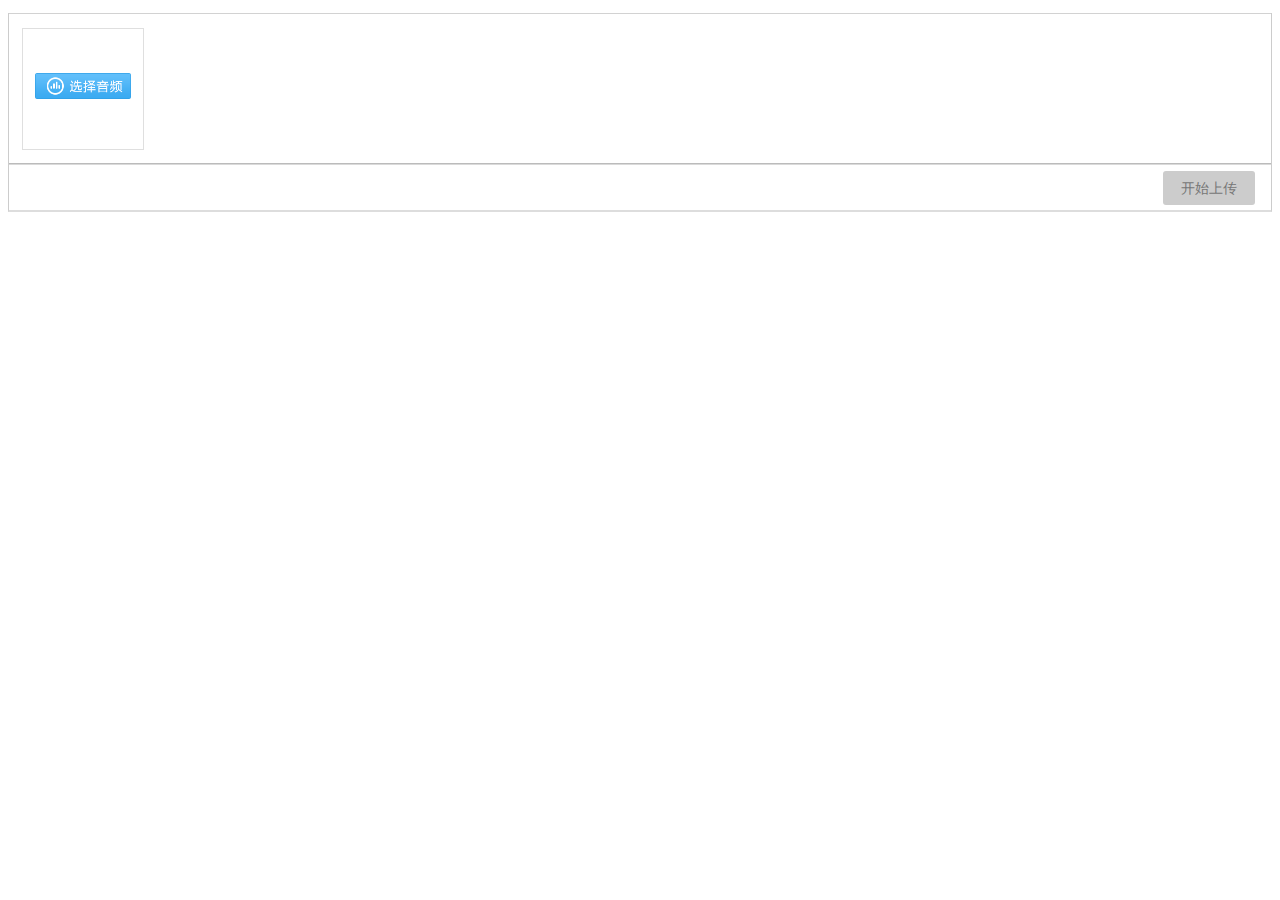
<file: cloud-storage-server/src/main/resources/static/multi-media/audio/index.html>
﻿<!DOCTYPE html>
<html>
	<head>
		<meta charset="UTF-8">
		<title>TCS - 音频上传</title>

		<link href="../css/tcs.upload.css" type="text/css" rel="stylesheet" />

		<script src="../js/jquery-1.7.2.js" type="text/javascript"></script>
		<script src="../js/tcs.file.js" type="text/javascript"></script>
		<script src="../js/tcs.upload.js" type="text/javascript"></script>
		<script src="../js/tcs.uploader.js" type="text/javascript"></script>
	</head>

	<body>
	<script type="text/javascript">
	TCS.Uploader.init('audio');
	</script>
	</div>

</body>
</html>
</file>
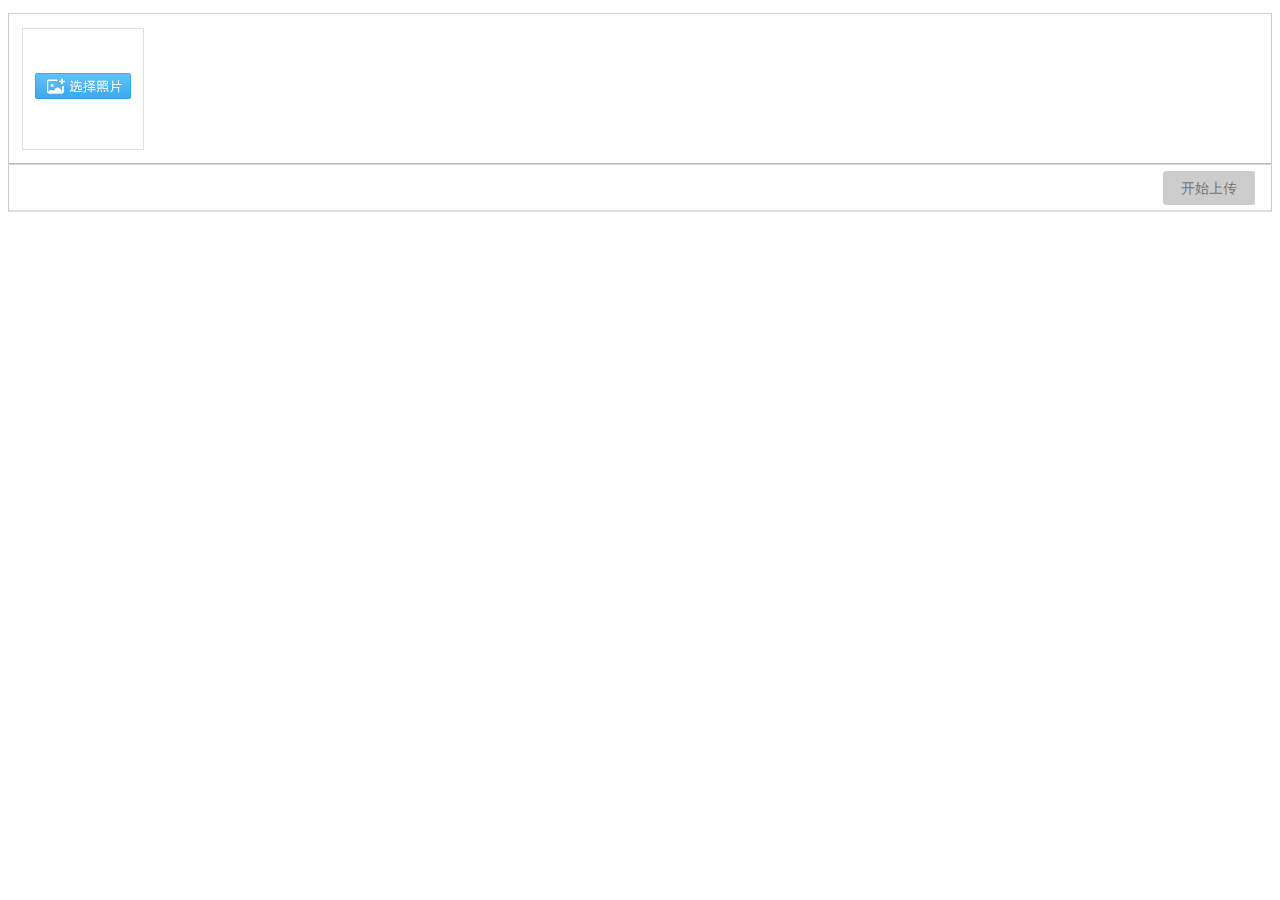
<file: cloud-storage-server/src/main/resources/static/multi-media/image/index.html>
﻿<!DOCTYPE html>
<html>
	<head>
		<meta charset="UTF-8">
		<title>TCS - 图片上传</title>

		<link href="../css/tcs.upload.css" type="text/css" rel="stylesheet" />

		<script src="../js/jquery-1.7.2.js" type="text/javascript"></script>
		<script src="../js/tcs.file.js" type="text/javascript"></script>
		<script src="../js/tcs.upload.js" type="text/javascript"></script>
		<script src="../js/tcs.uploader.js" type="text/javascript"></script>
	</head>

	<body>
	<script type="text/javascript">
	TCS.Uploader.init('image');
	</script>
	</div>

</body>
</html>
</file>
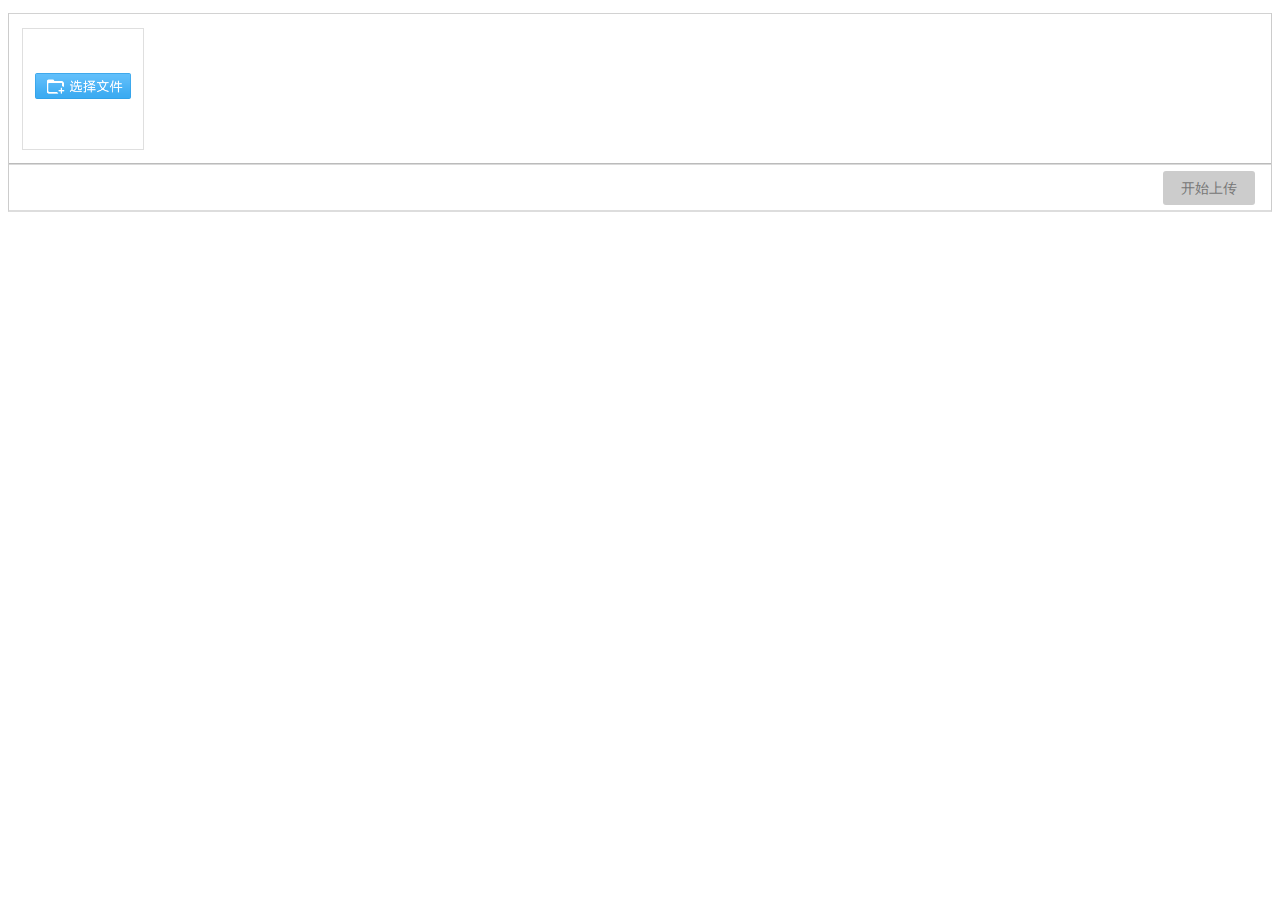
<file: cloud-storage-server/src/main/resources/static/multi-media/misc/index.html>
﻿<!DOCTYPE html>
<html>
	<head>
		<meta charset="UTF-8">
		<title>TCS - 文件上传</title>

		<link href="../css/tcs.upload.css" type="text/css" rel="stylesheet" />

		<script src="../js/jquery-1.7.2.js" type="text/javascript"></script>
		<script src="../js/tcs.file.js" type="text/javascript"></script>
		<script src="../js/tcs.upload.js" type="text/javascript"></script>
		<script src="../js/tcs.uploader.js" type="text/javascript"></script>
	</head>

	<body>
	<script type="text/javascript">
	TCS.Uploader.init('misc');
	</script>
	</div>

</body>
</html>
</file>
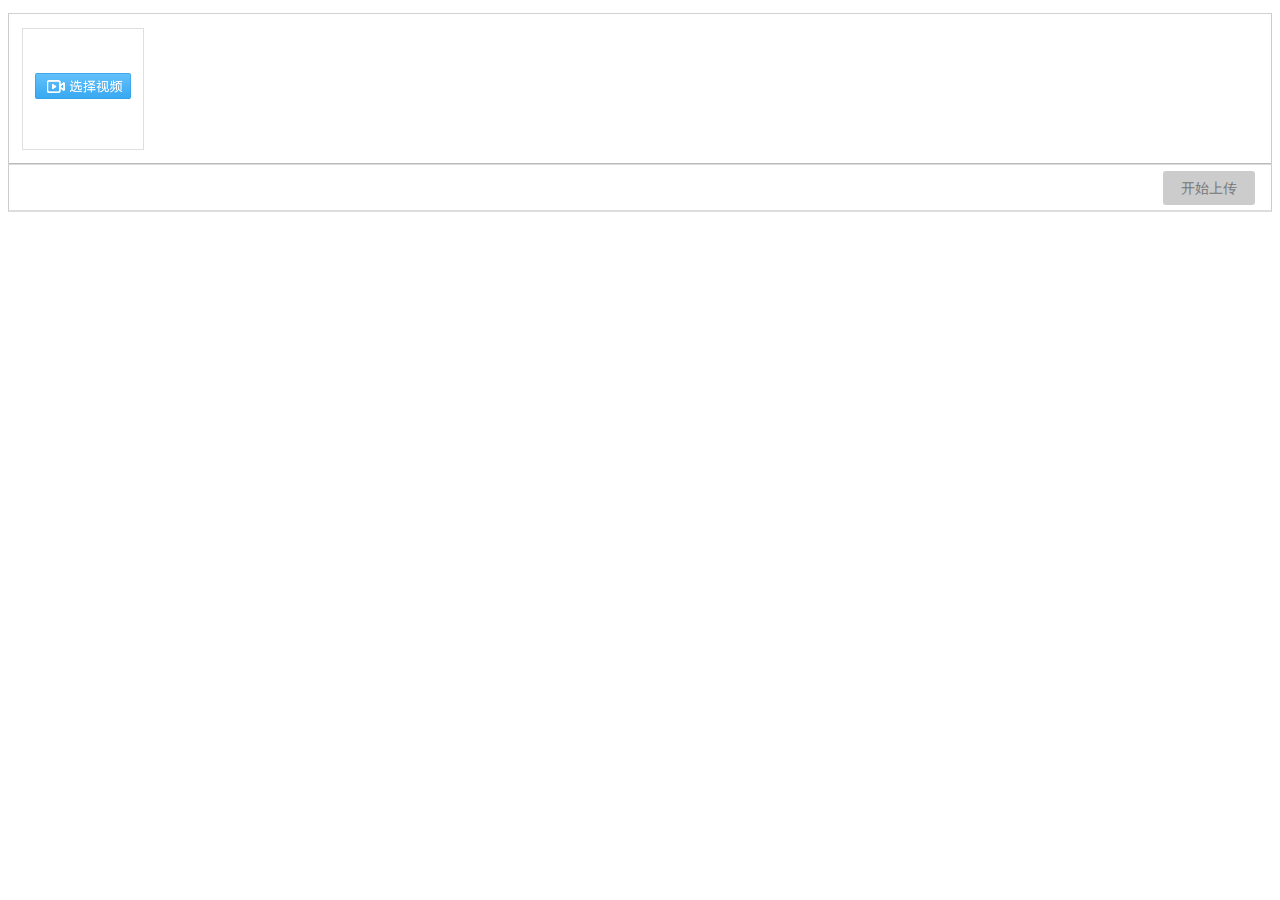
<file: cloud-storage-server/src/main/resources/static/multi-media/video/index.html>
﻿<!DOCTYPE html>
<html>
	<head>
		<meta charset="UTF-8">
		<title>TCS - 视频上传</title>

		<link href="../css/tcs.upload.css" type="text/css" rel="stylesheet" />

		<script src="../js/jquery-1.7.2.js" type="text/javascript"></script>
		<script src="../js/tcs.file.js" type="text/javascript"></script>
		<script src="../js/tcs.upload.js" type="text/javascript"></script>
		<script src="../js/tcs.uploader.js" type="text/javascript"></script>
	</head>

	<body>
	<script type="text/javascript">

		TCS.Uploader.init('video');
	</script>
	</div>

</body>
</html>
</file>
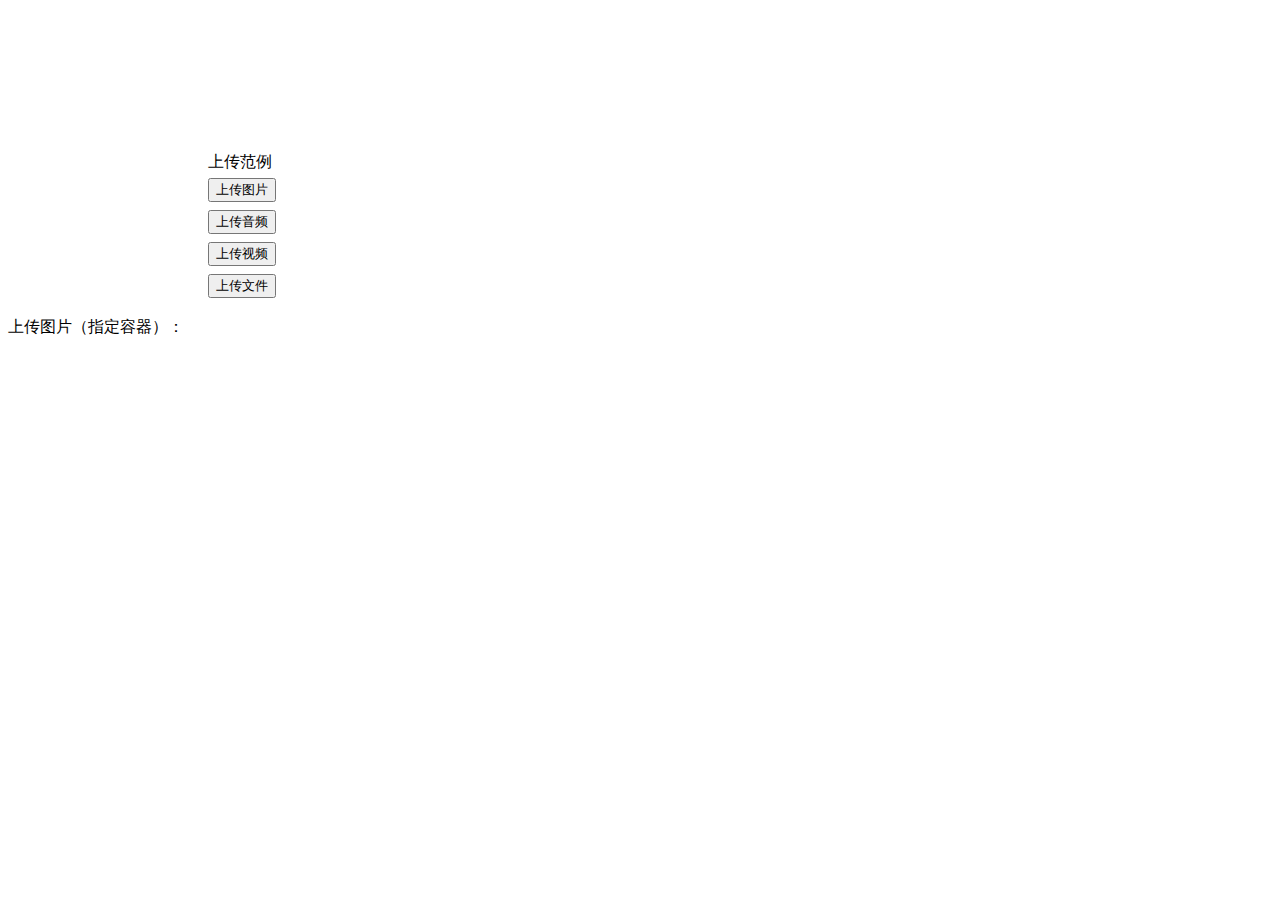
<file: cloud-storage-server/src/main/resources/static/multi-media/upload.html>
<!DOCTYPE html>
<html>
<head>
    <meta charset="UTF-8">
    <title>Insert title here</title>
    <link href="jssdk/tcs.upload.css" type="text/css" rel="stylesheet" />
</head>
<body>
<br><br><br><br><br><br><br><br>
<label style="margin-left: 200px;">上传范例</label>
<br>
<div style="margin-left: 200px; line-height: 200%;"><input id="upi" type="button" value="上传图片" onclick="javascript:upi();" /></div>
<div style="margin-left: 200px; line-height: 200%;"><input id="upa" type="button" value="上传音频" onclick="javascript:upa();" /></div>
<div style="margin-left: 200px; line-height: 200%;"><input id="upv" type="button" value="上传视频" onclick="javascript:upv();" /></div>
<div style="margin-left: 200px; line-height: 200%;"><input id="upm" type="button" value="上传文件" onclick="javascript:upm();" /></div>
<p>上传图片（指定容器）：</p>
<div id="up" style="width: 500px; height: 300px;"></div>
<br><br><br><br><br><br><br><br><br><br><br><br><br>
<script src="jssdk/tcs.upload.js" type="text/javascript"></script>
<script>
    var ui = new TCS.Uploader(function(data){
        alert(JSON.stringify(data));
    }, { clientId: 'ABCDEFGHIJK', center: false });

    var ua = new TCS.Uploader(function(data){
        alert(JSON.stringify(data));
    }, { clientId: 'ABCDEFGHIJK', type: 'audio' });

    var uv = new TCS.Uploader(function(data){
        alert(JSON.stringify(data));
    }, { clientId: 'ABCDEFGHIJK', type: 'video' });

    var um = new TCS.Uploader(function(data){
        alert(JSON.stringify(data));
    }, { clientId: 'ABCDEFGHIJK', type: 'misc' });

    var uc = new TCS.Uploader('up', function(data){
        alert(JSON.stringify(data));
    }, { clientId: 'ABCDEFGHIJK' });

    function upi() { ui.upload(); }
    function upa() { ua.upload(); }
    function upv() { uv.upload(); }
    function upm() { um.upload(); }
</script>
</body>
</html>
</file>
<file: cloud-storage-server/src/main/resources/static/multi-media/css/tcs.upload.css>
@CHARSET "UTF-8"; 
form{ font-size:84%; margin:0; line-height:1.5; color:#333; font-family:Arial, sans-serif;}
a{color:#34538b; text-decoration:none;}a:hover{text-decoration:underline;}
input,select,textarea{font-size:100%;}
#header{height:60px; padding:0 0 0 40px;}
#header .logo{margin-top:12px; overflow:hidden; float:left;}
#main{width:100%; background:#beceeb; overflow:hidden;}
#main h1{line-height:40px; margin:0; text-align:center; font-size:1.3em; background:#c1d5eb; font-family:'楷体','微软雅黑'; text-shadow:0px 1px 0px #f2f2f2;}
#body{padding:0; overflow:hidden;}
#body .part{width:50%; min-height:500px; _height:500px; background:white;}
#code{float:left; margin-left:-1px; margin-bottom:-999em; padding-bottom:999em;}
#effect{float:right; margin-right:-1px; margin-bottom:-999em; padding-bottom:999em;}
#body h3{line-height:30px; margin:0; font-size:1.1em; background:#f0f3f9; padding-left:10px; border-bottom:1px solid #ededed; color:#4e4e4e; text-shadow:0px 1px 0px white;}
#footer{line-height:1.3; padding:15px 0; border-top:1px solid #486aaa; font-family:'Lucida Grande',Verdana, Sans-Serif; text-align:center; text-shadow:1px 1px #cad5eb;}
#footer:before{display:block; height:1px; content:'.'; background-color:#909BAF; color:#aaa; overflow:hidden; position:relative; top:-15px;}
#footer img{margin-bottom:-3px;}
pre{font-family:'simsun';}
#ad{width:468px; height:60px; margin:0 auto;}
.light{background:#f0f3f9;}
#content{min-height:500px; _height:500px; background:white; border:solid #cad5eb; border-width:0 2px; font-family:'Lucida Grande',Verdana;}
.article{font-family:Arial; padding:10px 0; font-size:0.86em; clear:both;}
.article_new{width:960px; margin:-33px auto 0; font-family:Arial; padding:10px 0; font-size:0.86em; clear:both; text-align:right;}
#back{margin-top:-25px; position:absolute; right:10px;}

.upload_box{ margin:1em auto;}
.upload_main{border-width:1px 1px 2px; border-style:solid; border-color:#ccc #ccc #ddd; background-color:#fbfbfb;}
.upload_choose{padding:1em;}
.upload_drag_area{display:inline-block; width:63%; padding:4em 0; margin-left:.5em; border:1px dashed #ddd; background:#fff no-repeat 20px center; color:#999; text-align:center; vertical-align:middle;}
.upload_drag_hover{border-color:#069; box-shadow:inset 2px 2px 4px rgba(0, 0, 0, .5); color:#333;}
.upload_preview{border-top:1px solid #D2D2D2; border-bottom:1px solid #bbb; background-color:#fff; overflow:hidden; _zoom:1;}
.upload_append_list{height:100%; margin:1em; float:left; position:relative;}
.upload_append_list:hover{cursor:pointer;}
.upload_delete{margin-left:2em;}
.upload_image{/* max-height:135px; */ padding:0px;width:96px;height:96px;}
.upload_submit{padding-top:1em; padding-left:1em;}
.upload_submit_btn{height:32px; font-size:14px;display:none;}
.upload_progress { padding: 5px; border-radius: 10px; color: #fff; background-color: rgba(0,0,0,.6); position: absolute; left: 25px; top: 45px; }

.andArea {
	background: url("../images/select_image.png") no-repeat scroll center 5px rgba(0, 0, 0, 0);
    border: 1px dashed #E6E6E6;
    color: #CCCCCC;
    font-size: 18px;
    padding-top: 77px;
    position: relative;
    text-align: center;
    top: 0;
}
.filePicker {
	background: none repeat scroll 0 0 #00B7EE;
    border-radius: 3px;
    box-shadow: 0 1px 1px rgba(0, 0, 0, 0.1);
    color: #FFFFFF;
    cursor: pointer;
    display: inline-block;
    font-size: 18px;
    height: 44px;
    line-height: 44px;
    width: 90%;
    min-width: 120px;
    margin: 0 auto 0px;
    overflow: hidden;
    transition: background 0.2s;
	-moz-transition: background 0.2s;
	-webkit-transition: background 0.2s;
	-o-transition: background 0.2s;
}
.filePicker:hover {
	background: none repeat scroll 0 0 #00A2D4;
}

.convent_choice {
	float: left;
    height: 130px;
    width: 35%;
}

#fileImage {
	display: none;
}

.status_bar {
	border-top: 1px solid #DADADA;
    height: 45px;
    line-height: 45px;
    padding: 0 10px;
    position: relative;
    vertical-align: middle;
    background-color: #FFFFFF;
}
.info {
	float: left;
	color: #666666;
	display: inline-block; 
}
.btns {
	position: absolute;
	right: 16px;
	line-height: 30px;
    top: 6px;
}
.webuploader_pick {
	-moz-user-select: none;
    background: none repeat scroll 0 0 #FFFFFF;
    border: 1px solid #CFCFCF;
    border-radius: 3px;
    color: #565656;
    cursor: pointer;
    display: inline-block;
    float: left;
    font-size: 14px;
    margin-left: 10px;
    padding: 0 18px;
    position: relative;
    text-align: center;
    line-height: 32px;
    transition: border 0.2s;
	-moz-transition: border 0.2s;
	-webkit-transition: border 0.2s;
	-o-transition: border 0.2s;
}
.webuploader_pick:hover {
	border: 1px solid #BBB;
}
.upload_btn {
    background: none repeat scroll 0 0 #00B7EE;
    border-radius: 3px;
    color: #fff;
    cursor: pointer;
    display: inline-block;
    float: left;
    font-size: 14px;
    margin-left: 10px;
    padding: 0 18px;
    position: relative;
    text-align: center;
    line-height: 34px;
    transition: background 0.2s;
	-moz-transition: background 0.2s;
	-webkit-transition: background 0.2s;
	-o-transition: background 0.2s;
}
.upload_btn:hover {
	background: none repeat scroll 0 0 #00A2D4;
}
.disable {
    color: #777777;
	background-color: #cccccc;
}
.disable:hover {
	background-color: #aaaaaa;
}
/* 每个图片上的操作bar */
.file_bar {
	margin: 0;
    left: 0px;
    right: 0px;
    position: absolute;
    top: 0px;
    height: 0px;
    padding: 0px;
    margin: 0;
    opacity: 0.8;
    color: #fff;
    background: none repeat scroll 0 0 #000000;
    transition: all 0.5s;
	-moz-transition: all 0.5s;
	-webkit-transition: all 0.5s;
	-o-transition: all 0.5s;
	overflow: hidden;
}
.file_bar a {
	color: #FFFFFF;
    position: absolute;
    right: 10px;
}
.file_hover {
	height: 30px;
	cursor: pointer;
}
.uploadImg {
	margin: 0px;
/*	max-height: 135px; */
}
.file_progress {
	display: none;
	margin: 0;
	position: absolute;
	bottom: 0px;
	height: 8px;
	left: 0px;
	right: 0px;
	background: none repeat scroll 0 0 #00B7EE;
	text-align: center;
	width: 0%;
}
.file_failure {
	display: none;
	margin: 0;
	position: absolute;
	bottom: 0px;
	height: 24px;
	left: 0px;
	right: 0px;
	background: none repeat scroll 0 0 red;
	color: #fff;
	text-align: center;
}
.file_success {
	display: none;
	margin: 0;
	position: absolute;
	bottom: 0px;
	height: 40px;
	left: 0px;
	right: 0px;
	background: url("../images/success.png") no-repeat scroll right bottom transparent;
}
.file_name {
	margin: 0px;
	white-space: nowrap;
    width: 66%;	/* IE6 需要定义宽度 */
    overflow: hidden;            
    -o-text-overflow: ellipsis;	/* Opera */
    text-overflow: ellipsis;	/* IE, Safari (WebKit) */
    float: left;
}
.file_edit {
	background: url("../images/edit_white.png") no-repeat scroll 0 0 transparent;
	width: 18px;
	height: 18px;
	display: inline;
	-moz-user-select: none;
	position: absolute;
	right: 22px;
	margin-top: 4px;
}
.file_edit:hover {
	background: url("../images/edit_blue.png") no-repeat scroll 0 0 transparent;
}
.file_del {
	background: url("../images/delete_white.png") no-repeat scroll 0 0 transparent;
	width: 18px;
	height: 18px;
	display: inline;
	-moz-user-select: none;
	position: absolute;
	right: 3px;
	margin-top: 4px;
}
.file_del:hover {
	background: url("../images/delete_blue.png") no-repeat scroll 0 0 transparent;
}

/* 设置图片等比例缩放 并且垂直居中*/
.upload_append_list a {
	display: table-cell;
/*  width: 140px;	
    height: 120px; */
    text-align: center;
    vertical-align: middle;
    border: 1px solid #DFDFDF;
    background: url("../images/bg.png") no-repeat scroll center 0px transparent;
}
.upload_append_list img {
	border: solid 1px #66f;
	vertical-align: middle; /*图片垂直居中*/
}
.uploadImg {
	margin: auto;
}
.uploadImg img {
	border: none;	
	max-width: 100%!important;
	height: auto!important;
}
				
/* 不带有拖拽的样式 */
.add_upload {
	height: 100%; 
	margin: 1em; 
	float: left; 
	position: relative;
}
.add_upload:hover {
	cursor: pointer;
}
.add_imgBox {
    border: 1px solid #DFDFDF;
    display: table-cell;
    text-align: center;
    vertical-align: middle;
    transition: border 0.2s;
	-moz-transition: border 0.2s;
	-webkit-transition: border 0.2s;
	-o-transition: border 0.2s;
}
.add_imgBox:hover {
	border: 1px solid #BBB;
}
.single_main {
	border-top: 0px;
}
.upload_inf {
	display: none;
}
</file>
<file: cloud-storage-server/src/main/resources/static/multi-media/jssdk/tcs.upload.css>
div.gucontainer {
	position: absolute;
	left: -1px;
	top: -1px;
	width: 400px;
	height: 300px;
	border: 1px solid gray;
	background-color: whitesmoke;
}

div.hide {
	display: none;
}

div.gucontainer .caption {
	display: inherit;
	height: 20px;
	padding: 8px;
	font: caption;
	color: black;
	background-color: antiquewhite;
}

div.gucontainer span {
	float: right;
	cursor: pointer;
}

iframe.guiframe {
}
</file>
